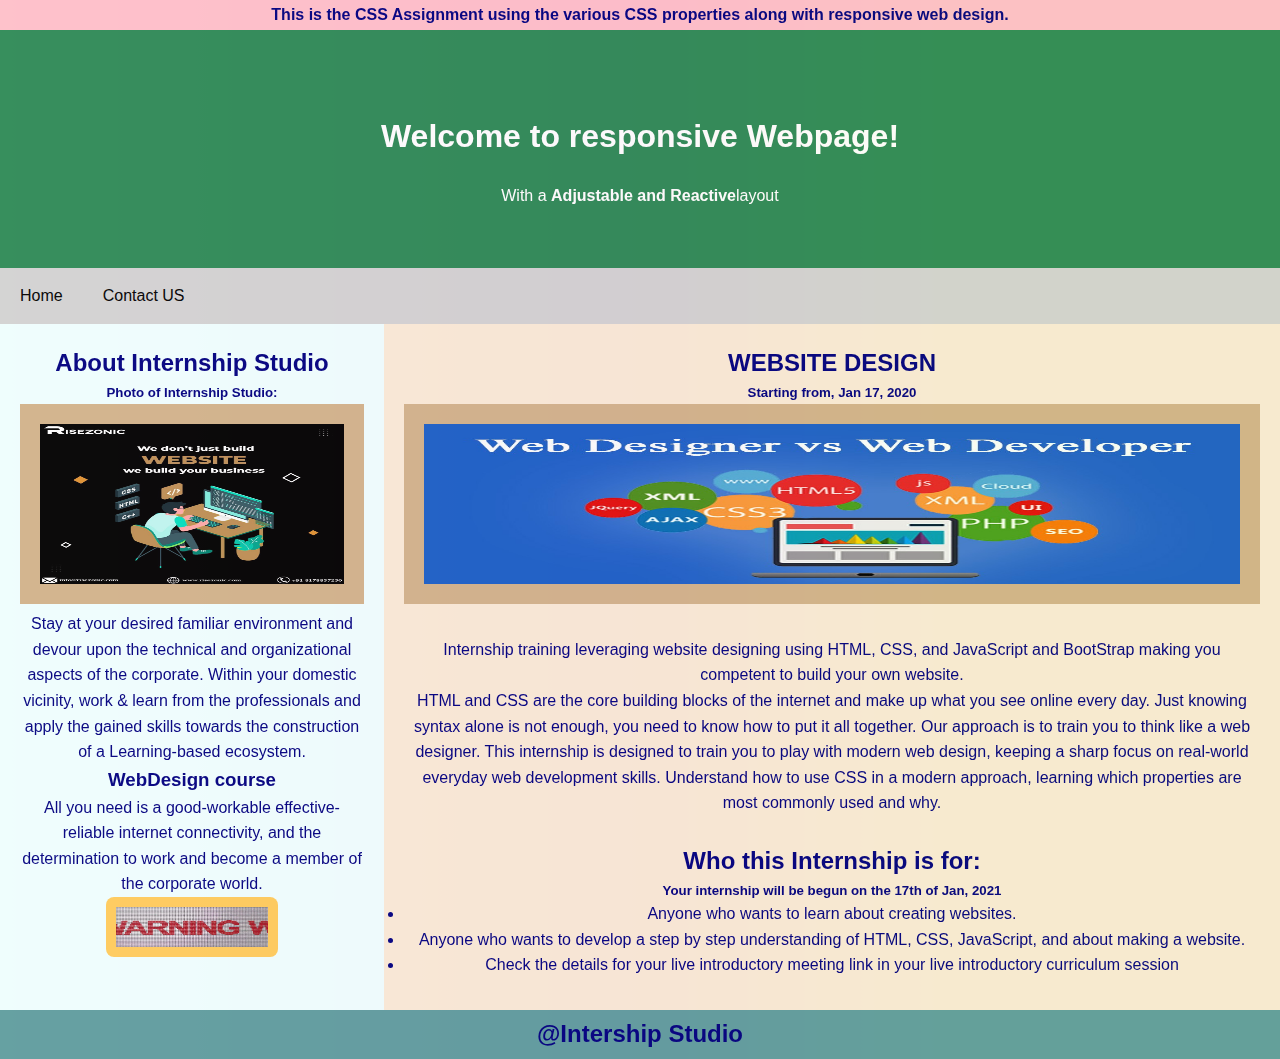
<file: Assignment/index.html>
<!DOCTYPE html>
<html lang="en">
<head>
    <meta charset="UTF-8">
    <meta name="viewport" content="width=device-width, initial-scale=1.0">
    <link rel="stylesheet" href="style.css">
    <title>Css Assignment</title>
    <style>
        *{
            box-sizing: border-box;
        }
        body{
            font-family: arial;
            margin:0;
        }
        .header{
            color:white;
        }
        .nevbar{
            display: flex;
            background-color: lightgray;
            position: sticky;
            top:0;
        }
        .nevbar a{
            color: black;
            padding: 15px 20px;
            text-decoration: none;
        }
        .nevbar a:hover{
            background-color: #333;
            color: white;
        }
        .row{
            display: flex;
            flex-wrap: wrap;
        }
        .sidebar{
            flex:30%;
            background-color: azure;
            padding: 20px;
        }
        .main-content{
            flex: 70%;
            background-color: antiquewhite;
            padding: 20px;
        }
        .title-image{
            background-color: tan;
            width: 100%;
            max-width: 100%;
            height: auto;
            padding: 20px;
        }
        .img{
            background-color: #ffcc5c;
            width: 50%;
            max-width: 50%;
            height: auto;
            padding: 10px;
            border-radius: 8px;
            position: relative;

            animation-name: image;
            animation-duration: 4s;
            animation-iteration-count: infinite;
        }
        @keyframes image{
            0%{background-color: #FFFF33;left: 0px;top: 0px;}
            25%{background-color: #FFCC33;left: 200px;top: 0px;}
            50%{background-color: #FF9933;left: 200px;top: 50px;}
            75%{background-color: #FF6633;left:0px;top: 50px;}
            100%{background-color: #FF3333;left: 0px;top: 0px;}
        }
        .footer{
            padding: 5px;
            text-align: center;
            background-color: cadetblue;
        }
        ul{
            list-style-image: url();
        }
        @media(max-width:700px){
            .row, .nevbar{
               flex-direction: column; 
            }
        }
    </style>
</head>
<body>
      <div style="background-color: pink;padding: 2px;">
        <h4 style="text-align: center;">This is the CSS Assignment using the various CSS properties along with responsive web design.</h4>
      </div>
      <div class="header" style="background-color: #2E8b57;padding: 60px;">
        <h1 style="margin: 21px;text-align: center;">Welcome to responsive Webpage!</h1>
        <p style="text-align: center;">With a <strong>Adjustable and Reactive</strong>layout</p>
      </div>
      <div class="nevbar">
        <a href="index.html">Home</a>
        <a href="contactus.html">Contact US</a>
      </div>
      <div class="row">
        <div class="sidebar">
            <h2>About Internship Studio </h2>
            <h5>Photo of Internship Studio:</h5>
            <img src="website-service.jpg" class= "title-image" style="height: 200px;">
            <p>Stay at your desired familiar environment and devour upon the technical and organizational aspects of the corporate. Within your domestic vicinity, work & learn from the professionals and apply the gained skills towards the construction of a Learning-based ecosystem.</p>
            <h3>WebDesign course</h3>
            <p>All you need is a good-workable effective-reliable internet connectivity, and the determination to work and become a member of the corporate world.</p>
            <img src="hq720.jpg" class="img" style="height: 60px;"><br><br> 
        </div>
        <div class="main-content">
            <h2>WEBSITE DESIGN</h2>
            <h5>Starting from, Jan 17, 2020</h5>
            <img src="difference-between-web-design-and-web-development.jpg" class="title-image" style="height: 200px;"><br><br>
            <p>Internship training leveraging website designing using HTML, CSS, and JavaScript and BootStrap making you competent to build your own website.</p>
            <p>HTML and CSS are the core building blocks of the internet and make up what you see online every day. Just knowing syntax alone is not enough, you need to know how to put it all together. Our approach is to train you to think like a web designer. This internship is designed to train you to play with modern web design, keeping a sharp focus on real-world everyday web development skills. Understand how to use CSS in a modern approach, learning which properties are most commonly used and why.</p>
            <br>
            <h2>Who this Internship is for:</h2>

            <h5>Your internship will be begun on the 17th of Jan, 2021</h5>
            <ul>
                <li>Anyone who wants to learn about creating websites.</li>
                <li>Anyone who wants to develop a step by step understanding of HTML, CSS, JavaScript, and about making a website.</li>
                <li>Check the details for your live introductory meeting link in your live introductory curriculum session</li>
            </ul>
        </div>
      </div>
      <footer>
        <div class="footer">
            <h2>@Intership Studio</h2>
        </div>
      </footer>
</body>
</html>
</file>
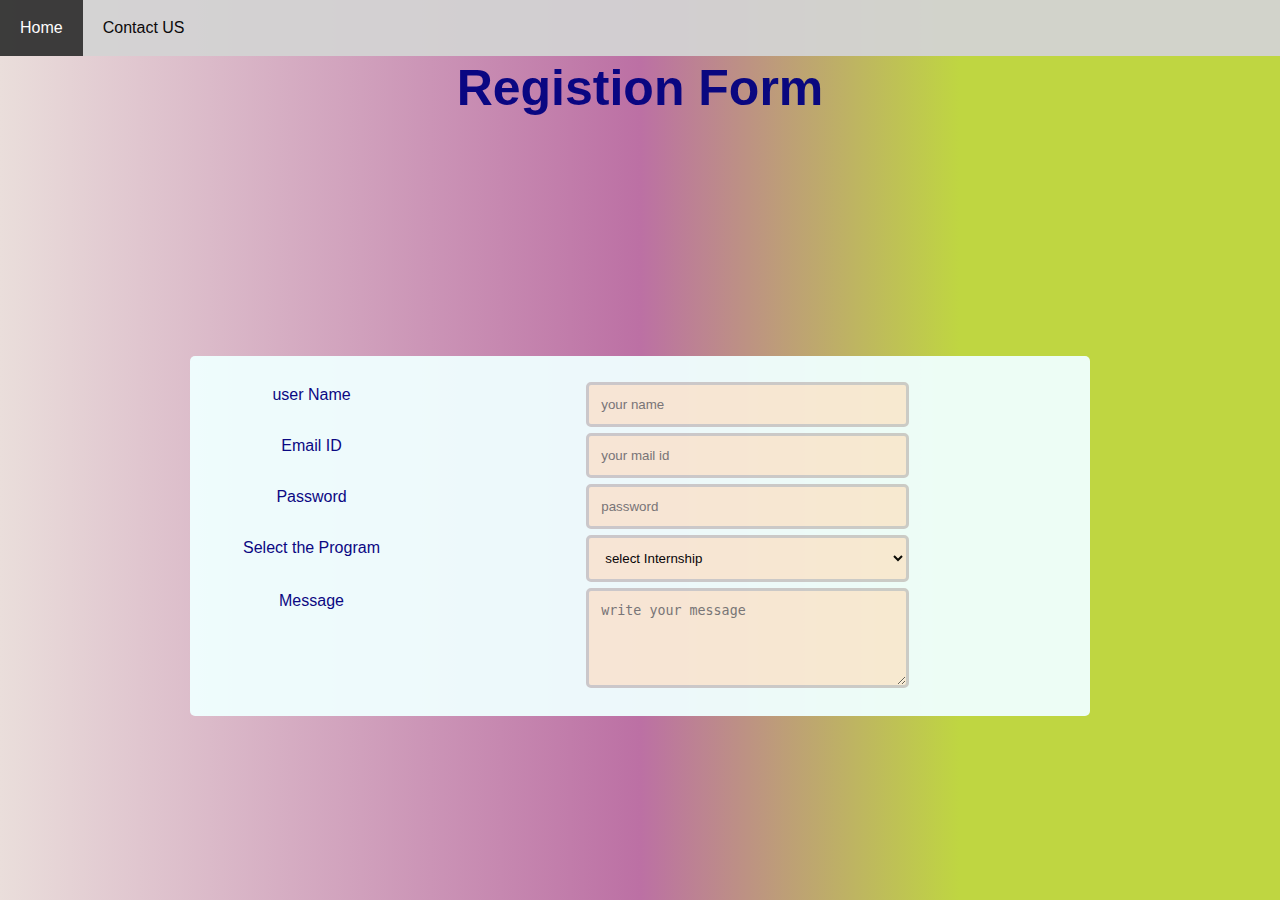
<file: Assignment/contactus.html>
<!DOCTYPE html>
<html lang="en">
<head>
    <meta charset="UTF-8">
    <meta name="viewport" content="width=device-width, initial-scale=1.0">
    <link rel="stylesheet" href="style.css">
    <title>Contact Us</title>
</head>
<body>
     <div class="nevbar">
        <a href="index.html">Home</a>
        <a href="contactus.html">Contact US</a>
     </div>
     <header class="heading">
        <h1>Registion Form</h1>
     </header>
        <div id="content" class="container">
            <form action="index.html">
                <div class="row">
                    <div class="col-25">
                        <label for="uname">user Name</label>
                    </div>
                    <div class="col-75">
                        <input type="text" name="username" placeholder="your name" required>
                    </div>
                    <div class="col-25">
                        <label for="email">Email ID</label>
                    </div>
                    <div class="col-75">
                        <input type="email" name="email-id" placeholder="your mail id" required>
                    </div>
                    <div class="col-25">
                        <label for="password">Password</label>
                    </div>
                    <div class="col-75">
                        <input type="password" name="password" placeholder="password" required>
                    </div>
                    <div class="col-25">
                        <label for="option">Select the Program</label>
                    </div>
                    <div class="col-75">
                        <select name="program">
                            <option value="select Internship">select Internship</option>
                            <option value="Machine Learning">Machine Learning</option>
                            <option value="Web development">Web development</option>
                            <option value="AI">AI</option>
                            <option value="Data science">Data science</option>
                            <option value="Degital Marketing">Degital Marketing</option>
                        </select>
                    </div>
                    <div class="col-25">
                        <label for="message">Message</label>
                    </div>
                    <div class="col-75">
                        <textarea name="message" id="message" placeholder="write your message" style="height: 100px;"></textarea>
                    </div>
                </div>

                <div class="row">
                    <a href="index.html" class="button">Submit</a>
                </div>
            </form>
        </div>
</body>
</html>
</file>
<file: Assignment/style.css>
*{
    margin: 0;
    padding: 0;
    box-sizing: border-box;
}
body{
    font-family: Arial, Helvetica, sans-serif;
    background-image: linear-gradient(to right,#EADEDB 0%,#BC70A4 50%,#BFD641 75%);
    color: navy;
    line-height: 1.6;
    text-align: center;
    opacity: 0.95;
}
.nevbar{
    display: flex;
    background-color: lightgray;
    position: sticky;
    top:0;
}
.nevbar a{
    color: black;
    padding: 15px 20px;
    text-decoration: none;
}
.nevbar a:hover{
    background-color: #333;
    color: white;
}
.heading{
    height: 300px;
}
.heading h1{
    font-size: 50px;
    line-height: 1.3;
    position: relative;

    animation-name: heading;
    animation-duration: 3s;
    animation-fill-mode:forwards;
}

@keyframes heading{
    0%{top: -50px;}
    100%{top: 200px;}
} 
#content{
    position: relative;
    height: 360px;

    animation-name: content;
    animation-duration: 3s;
    animation-fill-mode:forwards;
}

@keyframes content{
    0%{left: -1000px;}
    100%{left: 0;}
}
.container{
    border-radius: 5px;
    background-color: azure;
    padding: 20px;
    max-width: 900px;
    margin: auto;
}

input[type=text],input[type=email],input[type=password],select,textarea{
    transition: width 1s ease-in-out;
    width:50%;
    padding: 12px;
    border:3px solid #ccc;
    border-radius: 5px;
    resize: vertical;
    background-color: antiquewhite;
}

input[type=text]:focus,input[type="password"]:focus,input[type=email]:focus{
    width:100%;
    border-radius: 10%;
    background-color: white;
    border: 3px solid #555
}
select:focus, textarea:focus{
    border-radius: 10px;
    background-color: white;
    border:3px solid #555;
}
label{
    display:inline;
    padding: 12px 12px 12px 0;
}
.col-25{
    float: left;
    width: 25%;
    margin-top: 6px;
}
.col-75{
    float: left;
    width: 75%;
    margin-top: 6px; 
}
.row:after{
    content: "";
    display: table;
    clear: both;
}
.button{
    display: inline-block;
    color: #fff ;
    text-decoration: none;
    font-weight: bold;
    padding: 1rem 2rem;
    border: #fff 3px solid;
    margin-top: 40px;
    opacity: 0;

    animation-name: button ;
    animation-duration: 3s;
    animation-delay: 3s;
    animation-fill-mode: forwards;

    transition-property: all;
    transition-duration: 1s ;
}

@keyframes button{
    0%{opacity: 0;}
    100%{opacity: 1;}
}
.button:hover{
    transform: rotateY('360deg');
}
</file>
